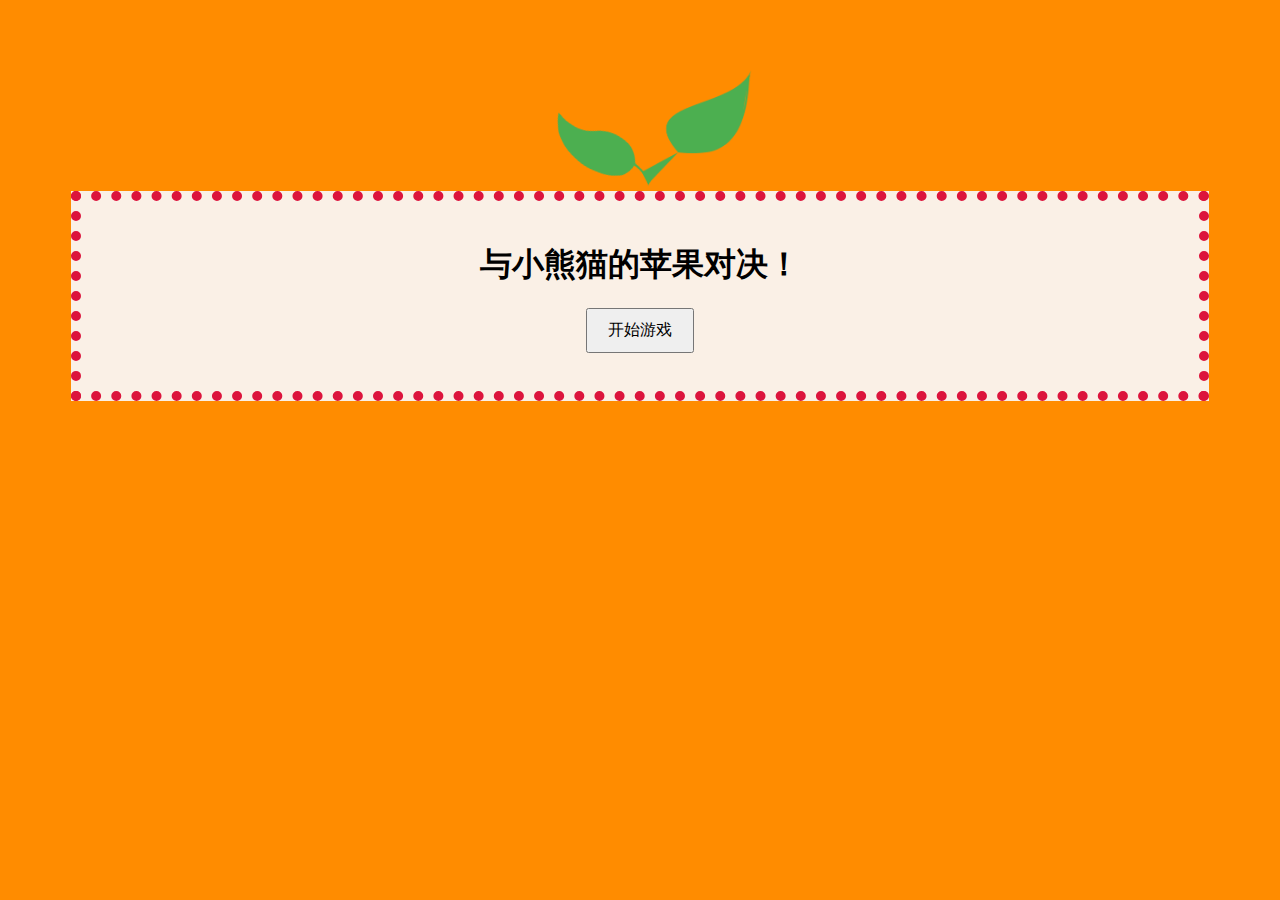
<file: index.html>
<!DOCTYPE html>
<html lang="en">
<head>
    <meta charset="UTF-8">
    <meta name="viewport" content="width=device-width, initial-scale=1.0">
    <link rel="stylesheet" href="all.css" type="text/css">
    <script src="hanshu.js"></script>
    <title>CoinGameWithReda!</title>
</head>

<body>
    <div class="img">
        <img class="leafleft" src="素材\leafleft.png" alt="leafleft">
        <img class="leafright" src="素材\leafright.png" alt="leafright">
    </div>
    <div class="container">
        <h1>与小熊猫的苹果对决！</h1>

        <div id="game" style="display: none;">
            <h2>游戏阶段</h2>
            <p>你好呀, <span id="playerName"></span>! 可以和小熊猫玩一个游戏吗?</p>
            <p><b>游戏规则：</b>玩家轮流拿取苹果，拿到最后一个苹果的玩家获胜，并得到全部的苹果！</p>
            <div id="imgreda">
                <img class="reda" src="素材\reda.png" alt="reda">
            </div>
            <p><b>初始苹果数量:</b> <span id="startingApples"></span></p>
            <p><b>剩下的苹果数量: </b><span id="applesLeft"></span></p>
            <p id="playerAction"></p>
            <p id="pandaApplesTaken"></p>
            <input type="number" id="applesToTake" min="1" max="2" value="1">
            <button id="takeButton">拿取苹果</button>
        </div>
        <button id="startButton">开始游戏</button>
        <br>
        <button id="playAgainButton">再玩一次</button>
        <br>

    </div>


    
</body>

</html>
</file>
<file: all.css>
body {
    font-family: Arial, sans-serif;
    text-align: center;
    background-color: darkorange;
}


.container {
    width: 1080;
    height: 1920;
    background-color: linen;
    margin-top: 50px;
    border: 10px crimson dotted;
    margin: 5%;
    padding: 20px;
    position: relative;
}

button {
    padding: 10px 20px;
    font-size: 16px;
    cursor: pointer;
}

#game {
    margin-top: 20px;
}

input[type="number"] {
    width: 50px;
    margin-right: 10px;
}

#playAgainButton {
    margin: 0 auto;
    display: none; 
    text-align: center; 
}

.leafleft {
    display: inline-block;
    width: 110px;
    position: relative;
    left: 20px;
    top: 55px;
    transform: rotate(20deg);
}

.leafright {
    display: inline-block;
    width: 110px;
    position: relative;
    top: 60px;
}

.reda {
    height: 250px;
    position: relative;
}

#imgreda {
    margin-left: 20%;
    margin-right: 20%;
    background-color: bisque;
    
}
</file>
